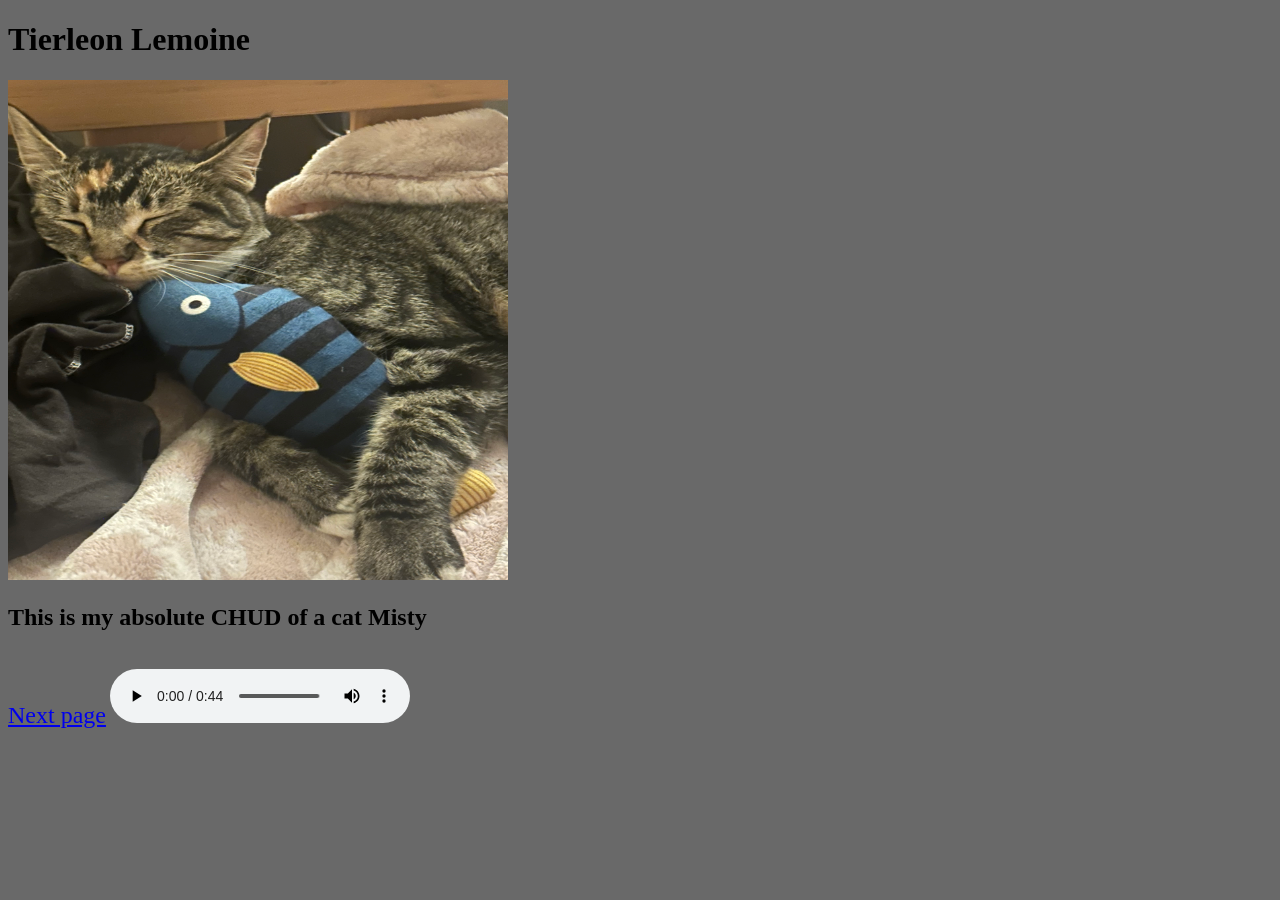
<file: Homework 1/index.html>
<!DOCTYPE html>
<html lang="en">
<head>
    <meta charset="UTF-8">
    <title>I'm the guy</title>
</head>

<body style="background-color: dimgray;">
    <h1>Tierleon Lemoine</h1>
    <img src="IMG_6946.jpeg" alt="Picture of my cat Misty" width="500" height="500">
    <h2>This is my absolute CHUD of a cat Misty</h2>

    <br>
    <a href="about.html" style="font-size: 24px;">Next page</a>
    <audio controls>
    <source src="im a chud.mp3" autoplay muted loop></audio>
</body>
</html>
</file>
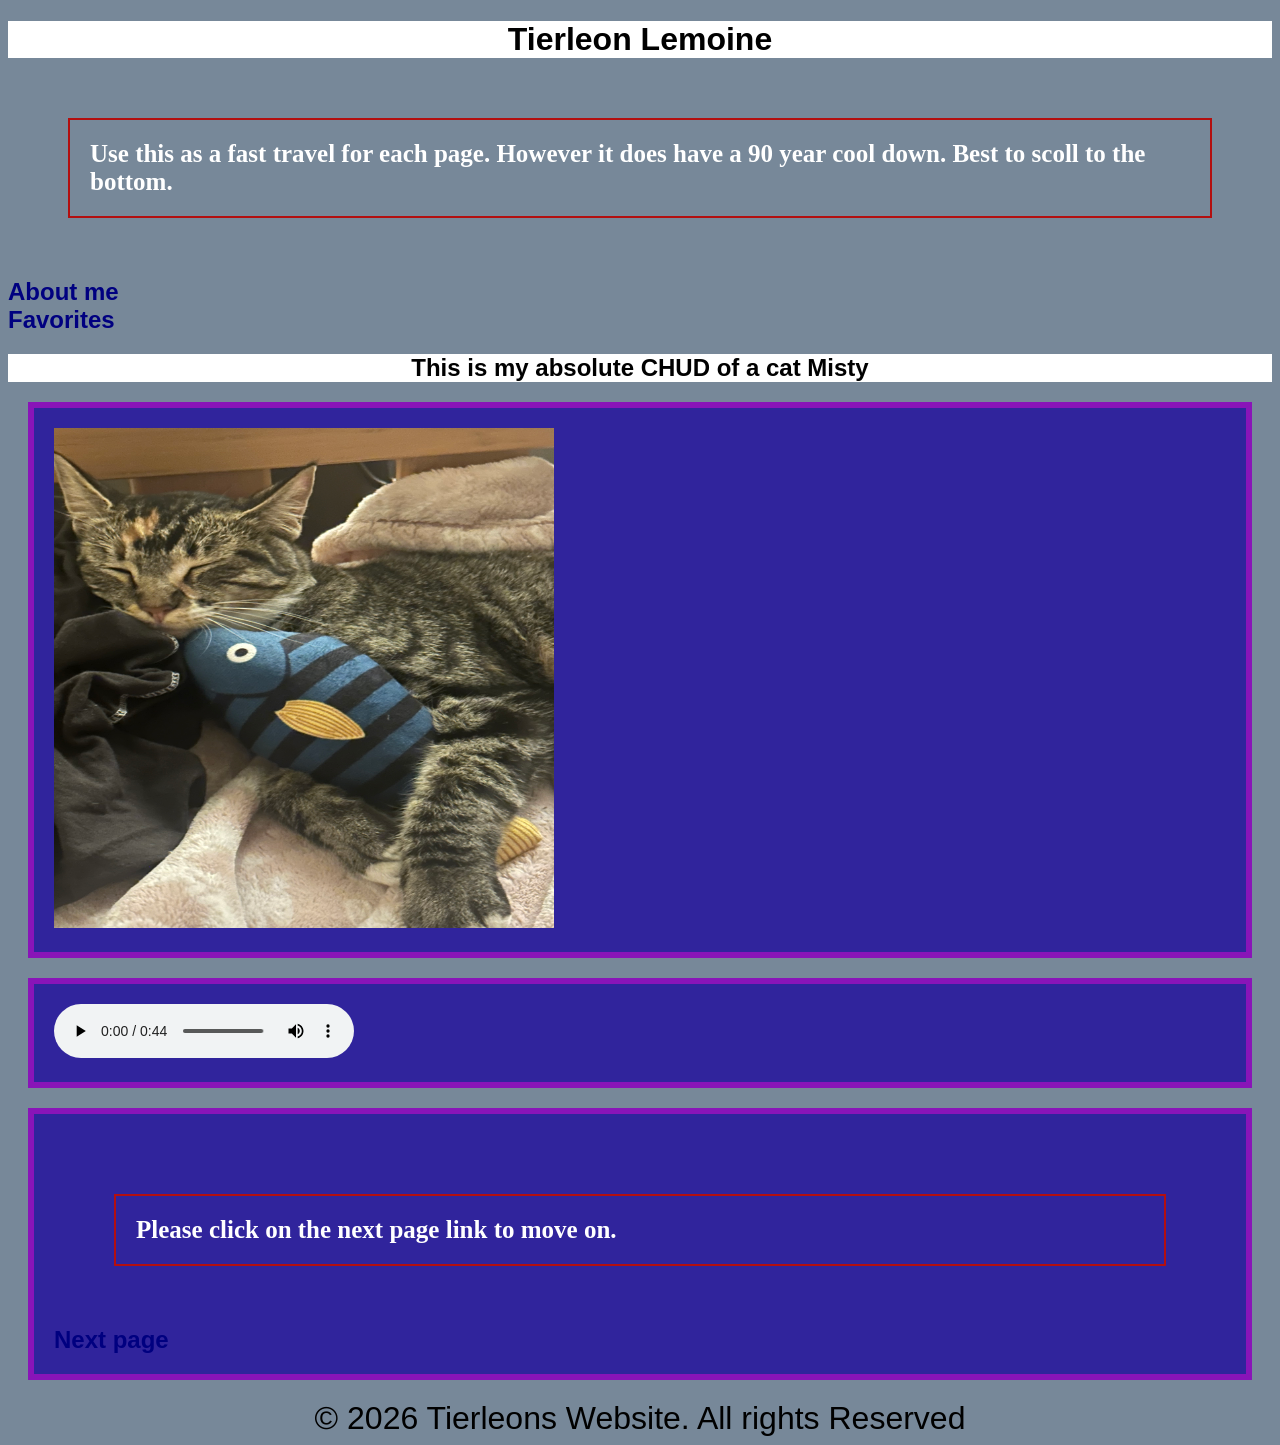
<file: Homework 2/index.html>
<!DOCTYPE html>
<html lang="en">
<head>
    <meta charset="UTF-8">
    <meta name="viewport" content="width=device-width, initial-scale=1.0">
    <title>I'm the guy</title>
    <link rel="stylesheet" href="styles.css">
</head>
<body class="body">
<header>
        <h1>Tierleon Lemoine</h1>
</header>
<nav>
    <p class="highlight">Use this as a fast travel for each page. However it does have a 90 year cool down. Best to scoll to the bottom.</p>
        <a href="about.html" style="font-size: 24px;">About me</a>
        <br>
        <a href="favorites.html" style="font-size: 24px;">Favorites</a>
</nav>

<header>
    <h2>This is my absolute CHUD of a cat Misty</h2>
</header>

<section class="section">
    <img src="IMG_6946.jpeg" alt="Picture of my cat Misty" width="500" height="500">
    
</section>

<section class="section">
    <audio controls>
    <source src="im a chud.mp3" autoplay muted loop></audio>
</section>
<!--/*Sections are labeled and edited as well*/-->
<section class="section"> 
    <p class="highlight">Please click on the next page link to move on.</p>
    <a href="about.html" style="font-size: 24px;">Next page</a>
</section>

<footer id="site-footer">&copy; 2026 Tierleons Website. All rights Reserved</footer>
</body>
</html>
</file>
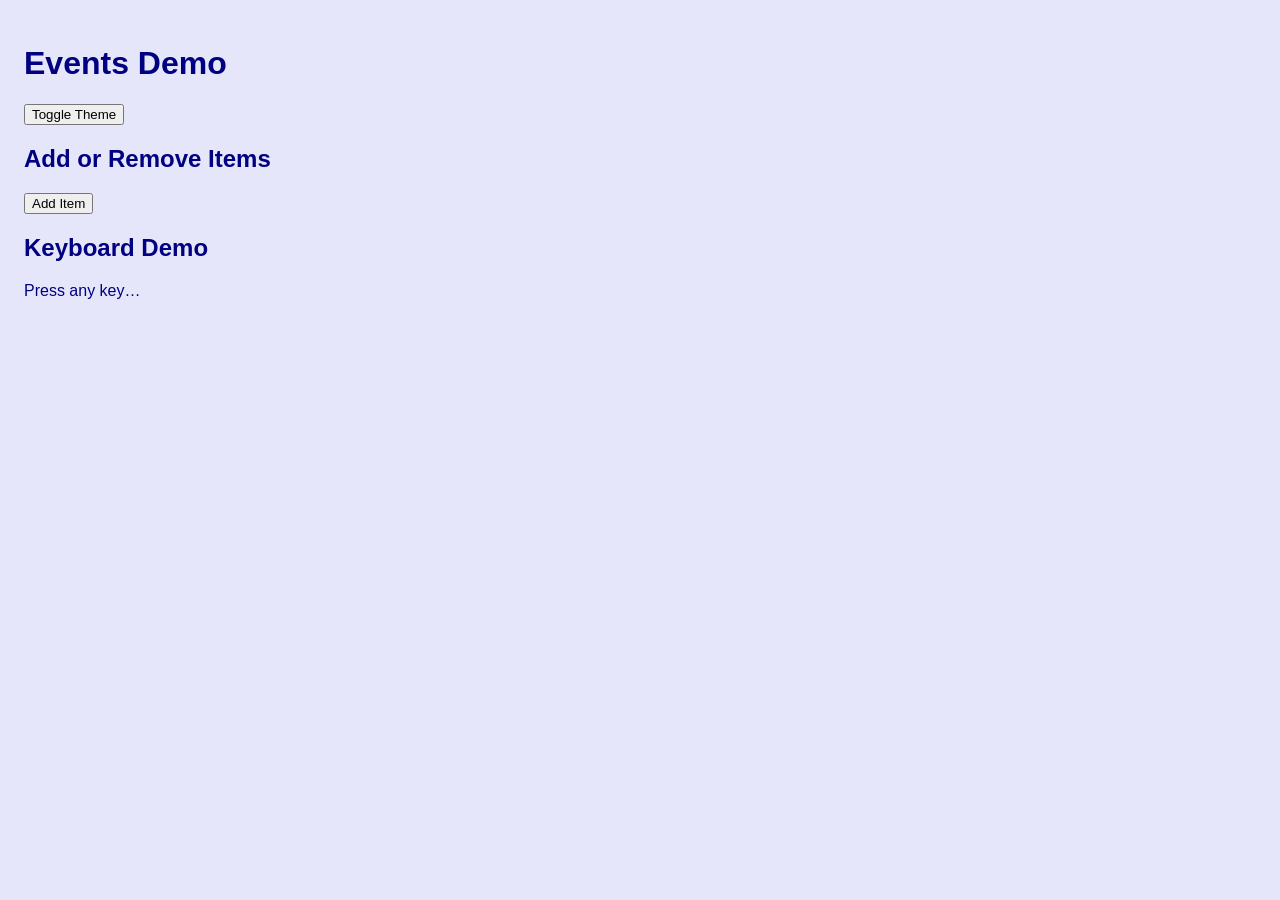
<file: LemoineHW11/index.html>
<!DOCTYPE html>
<html lang="en">
<head>
  <meta charset="UTF-8">
  <meta name="viewport" content="width=device-width, initial-scale=1.0">
  <title>Events </title>
  <link rel="stylesheet" href="style.css">
</head>
<body>
  <main>
    <h1 id="title">Events Demo</h1>
    <button id="themeToggle">Toggle Theme</button>
    <section>
      <h2>Add or Remove Items</h2>
      <button id="addItem">Add Item</button>
      <ul id="items"></ul>
    </section>
    <section>
      <h2>Keyboard Demo</h2>
      <p id="keyOutput">Press any key…</p>
    </section>
  </main>
  <script src="script.js"></script>
</body>
</html>
</file>
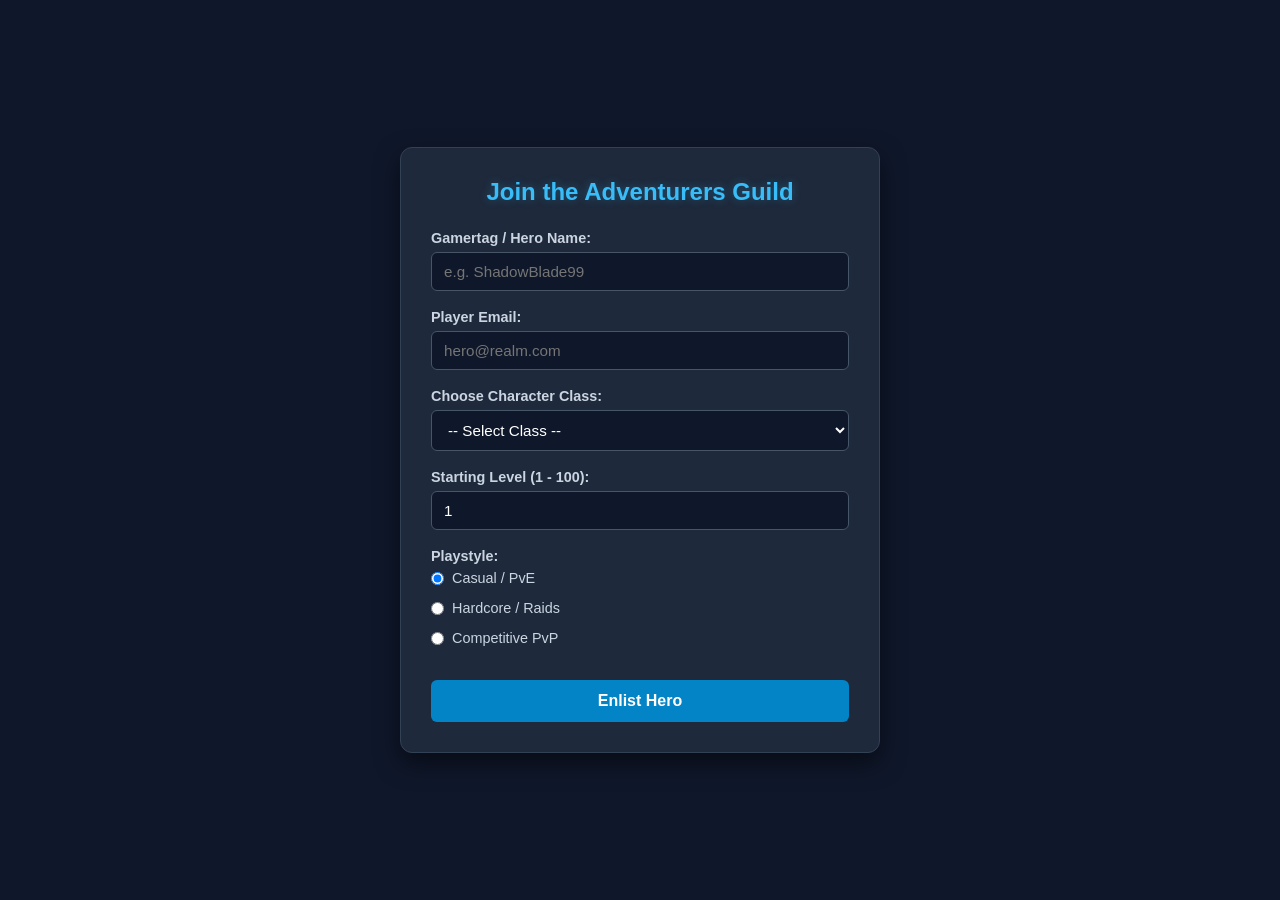
<file: LemoineHW12/index.html>
<!DOCTYPE html>
<html lang="en">
<head>
  <meta charset="UTF-8">
  <meta name="viewport" content="width=device-width, initial-scale=1.0">
  <title>Guild Member Registration</title>
  <link rel="stylesheet" href="styles.css">
</head>
<body>

  <div class="container">
    <h1>Join the Adventurers Guild</h1>
    
    <form id="guildForm">
      <div class="form-group">
        <label for="gamertag">Gamertag / Hero Name:</label>
        <input type="text" id="gamertag" placeholder="e.g. ShadowBlade99" required>
      </div>
      <div class="form-group">
        <label for="email">Player Email:</label>
        <input type="email" id="email" placeholder="hero@realm.com" required>
      </div>
      <div class="form-group">
        <label for="characterClass">Choose Character Class:</label>
        <select id="characterClass" required>
          <option value="">-- Select Class --</option>
          <option value="Warrior">Warrior</option>
          <option value="Mage">Mage</option>
          <option value="Rogue">Rogue</option>
          <option value="Healer">Healer</option>
        </select>
      </div>
      <div class="form-group">
        <label for="startingLevel">Starting Level (1 - 100):</label>
        <input type="number" id="startingLevel" min="1" max="100" value="1" required>
      </div>
      <div class="form-group">
        <label>Playstyle:</label>
        <div class="radio-group">
          <label><input type="radio" name="playstyle" value="Casual" checked> Casual / PvE</label>
          <label><input type="radio" name="playstyle" value="Hardcore"> Hardcore / Raids</label>
          <label><input type="radio" name="playstyle" value="PvP"> Competitive PvP</label>
        </div>
      </div>

      <button type="submit" id="submitBtn">Enlist Hero</button>
    </form>

    <section id="summary" class="hidden">
      <h2>Guild Registration Card</h2>
      <div id="summaryContent"></div>
    </section>
  </div>
 <script src="script.js"></script>
</body>
</html>
</file>
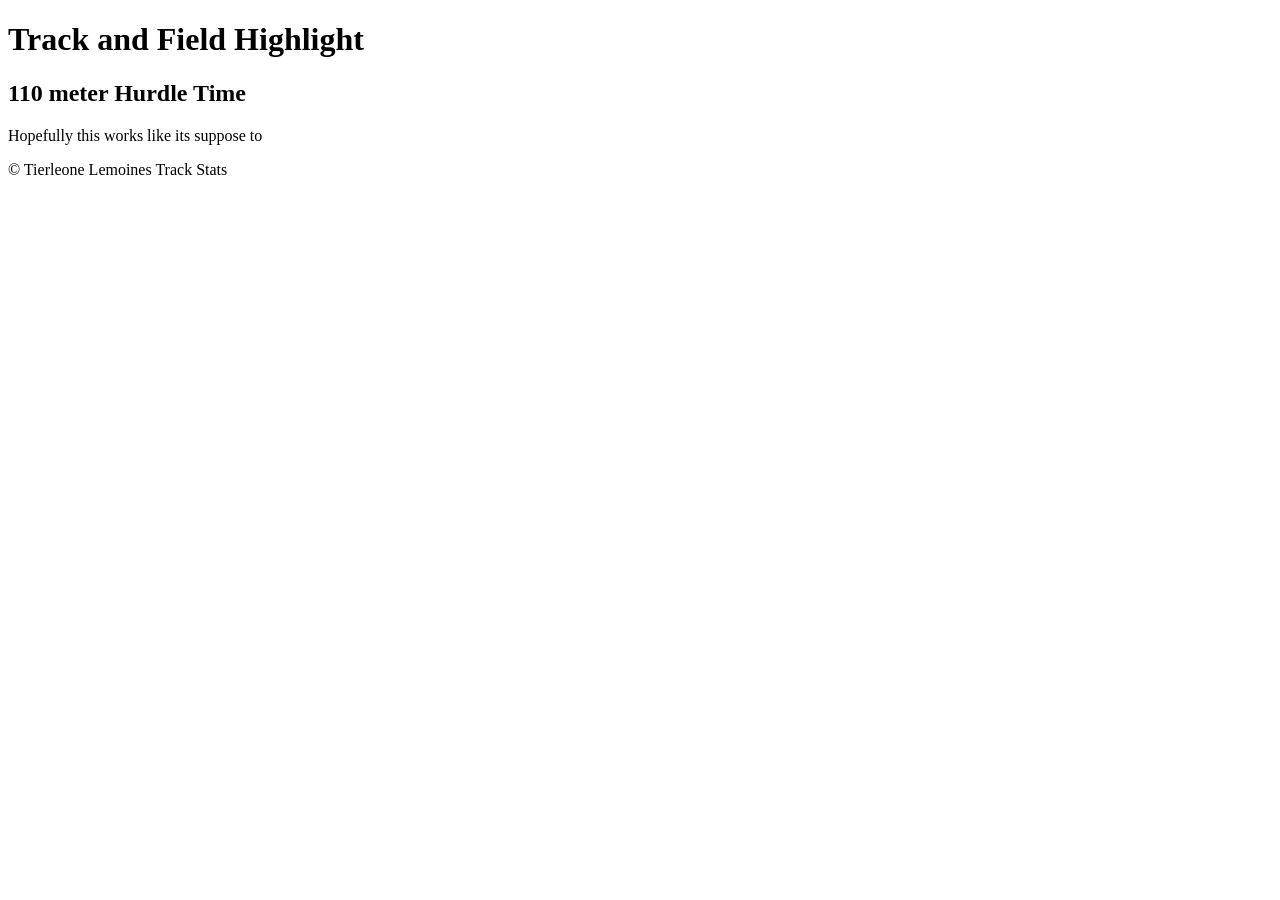
<file: LemoineHW5/index.html>
<!DOCTYPE html>
<html lang="en">
<head>
    <meta charset="UTF-8">
    <meta name="viewport" content="width=device-width, initial-scale=1.0">
    <title>Document</title>
    <script src ="scripts.js"></script>
</head>
<body>
    <header>
        <h1>Track and Field Highlight</h1>
    </header>
    <main>
        <h2> 110 meter Hurdle Time</h2>
        <P>Hopefully this works like its suppose to</P>
    </main>
    <footer>&copy; Tierleone Lemoines Track Stats</footer>
</body>
</html>
</file>
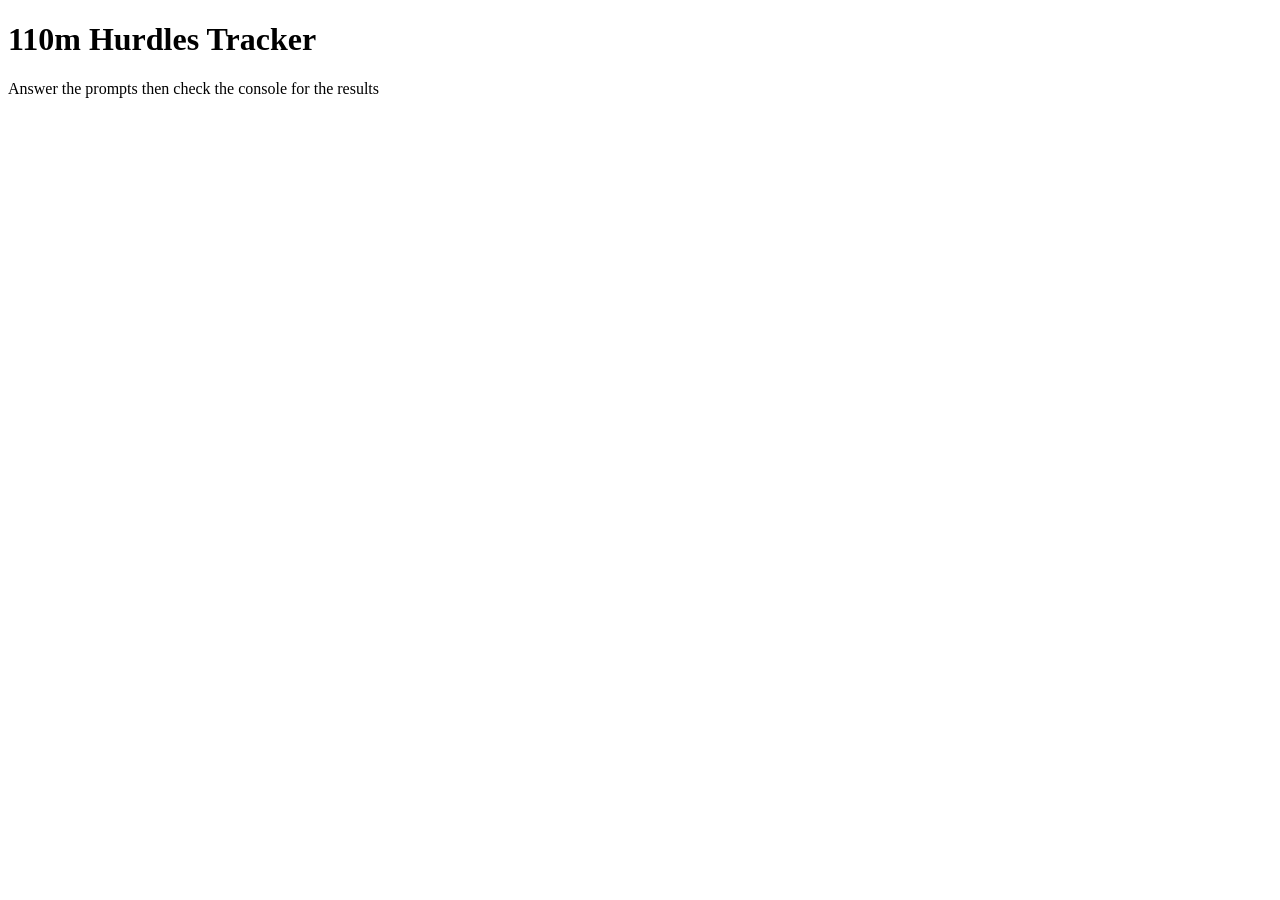
<file: LemoineHW6/index.html>
<!DOCTYPE html>
<html lang="en">
<head>
    <meta charset="UTF-8">
    <meta name="viewport" content="width=device-width, initial-scale=1.0">
    <title>Track and Field Tracker</title>
</head>
<body>
    <h1> 110m Hurdles Tracker</h1>
    <p>Answer the prompts then check the console for the results</p>
    <script src ="scripts.js"></script>
    
</body>
</html>
</file>
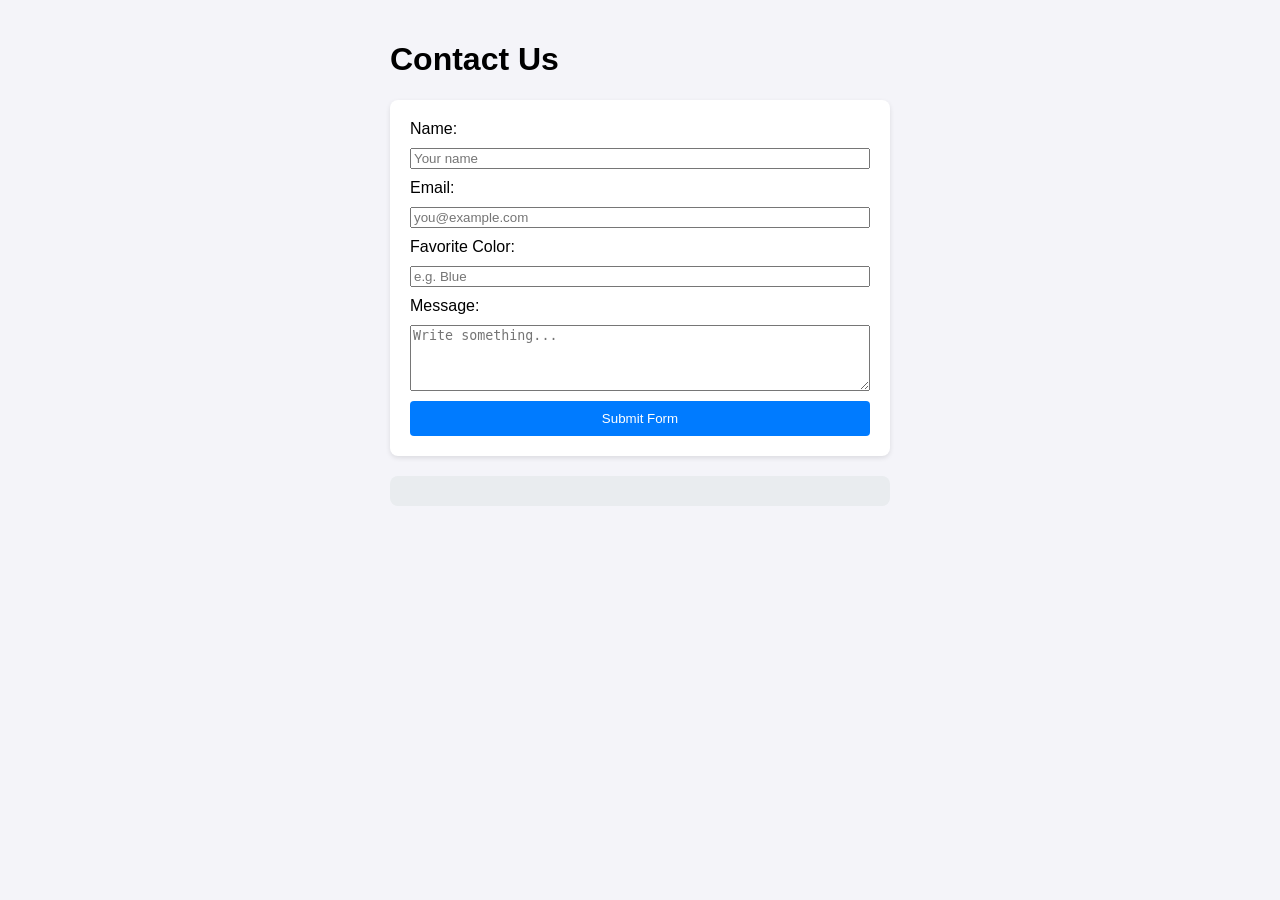
<file: LemoineLab12/index.html>
<!DOCTYPE html>
<html lang="en">
<head>
  <meta charset="UTF-8">
  <title>Contact Form Lab</title>
  <link rel="stylesheet" href="style.css">
</head>
<body>
  <h1>Contact Us</h1>
  <form id="contact-form">
    <label for="name">Name:</label>
    <input id="name" type="text" placeholder="Your name" required />

    <label for="email">Email:</label>
    <input id="email" type="email" placeholder="you@example.com" required />

    <!-- Favorite Color -->
    <label for="color">Favorite Color:</label>
    <input id="color" type="text" placeholder="e.g. Blue" required />

    <label for="message">Message:</label>
    <textarea id="message" rows="4" placeholder="Write something..."></textarea>

    <button type="submit">Submit Form</button>
  </form>

  <section id="result"></section>

  <script src="script.js"></script>
</body>
</html>
</file>
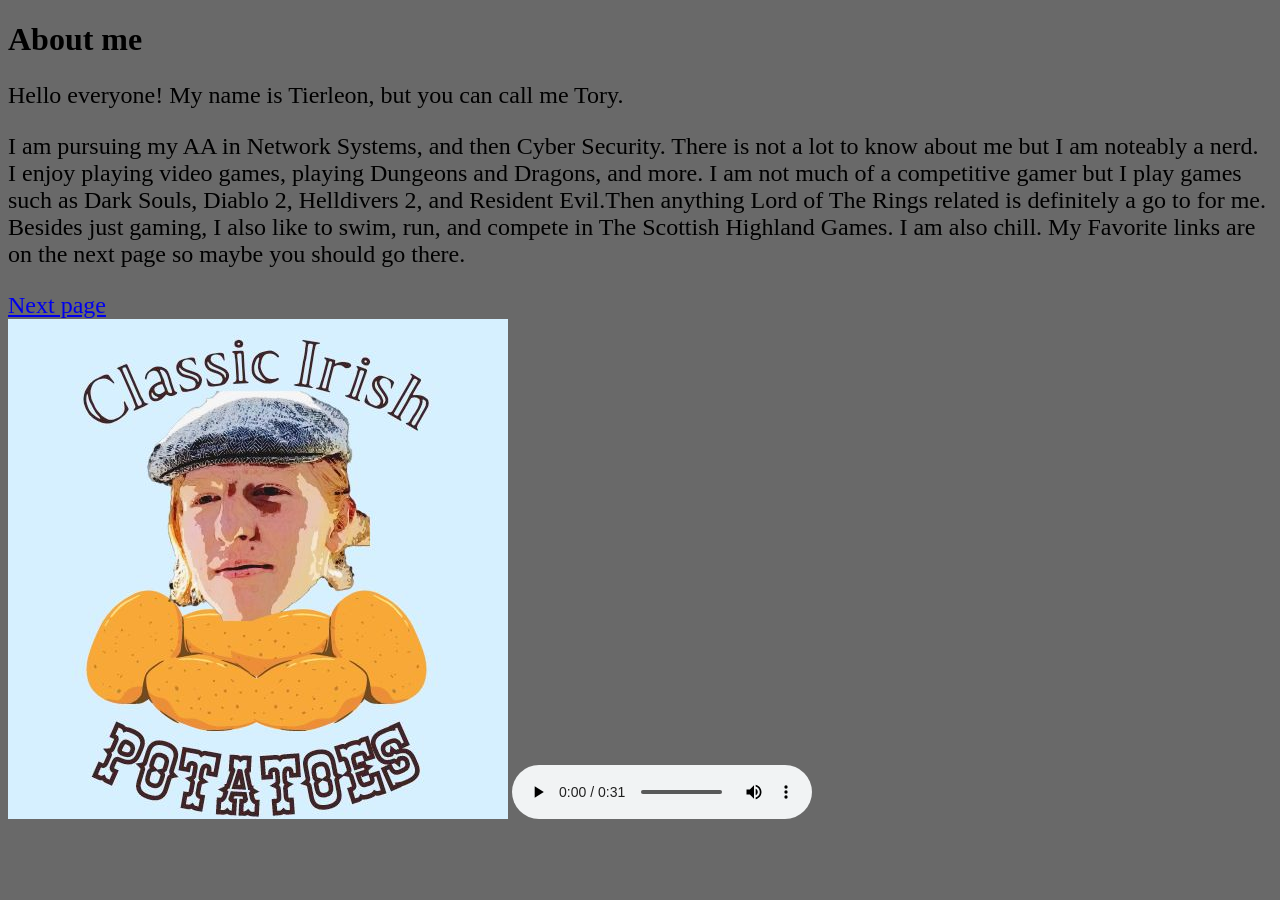
<file: Homework 1/about.html>
<!DOCTYPE html>
<html lang="en">
<head>

<title>This page is about me gang</title>
</head>
<body style="background-color: dimgray;"></body>
    
<h1> About me</h1>

<p style="font-size: 24px;">Hello everyone! My name is Tierleon, but you can call me Tory. </p>
<p style="font-size: 24px;">I am pursuing my AA in Network Systems, and then Cyber Security. There is not a lot to know about me but I am noteably a nerd. I enjoy playing video games, playing Dungeons and Dragons, and more. I am not much of a competitive gamer but I play games such as Dark Souls, Diablo 2, Helldivers 2, and Resident Evil.Then anything Lord of The Rings related is definitely a go to for me.
Besides just gaming, I also like to swim, run, and compete in The Scottish Highland Games. I am also chill. My Favorite links are on the next page so maybe you should go there.</p>
<a href="favorites.html" style="font-size: 24px;">Next page</a>
<br>
 <img src="Irish.JPG" alt="Picture of me" width="500" height="500">
 <audio controls>
    <source src="chinese-man-and-dog-singing-meme-made-with-Voicemod.mp3" autoplay muted loop></audio>

</html>
</file>
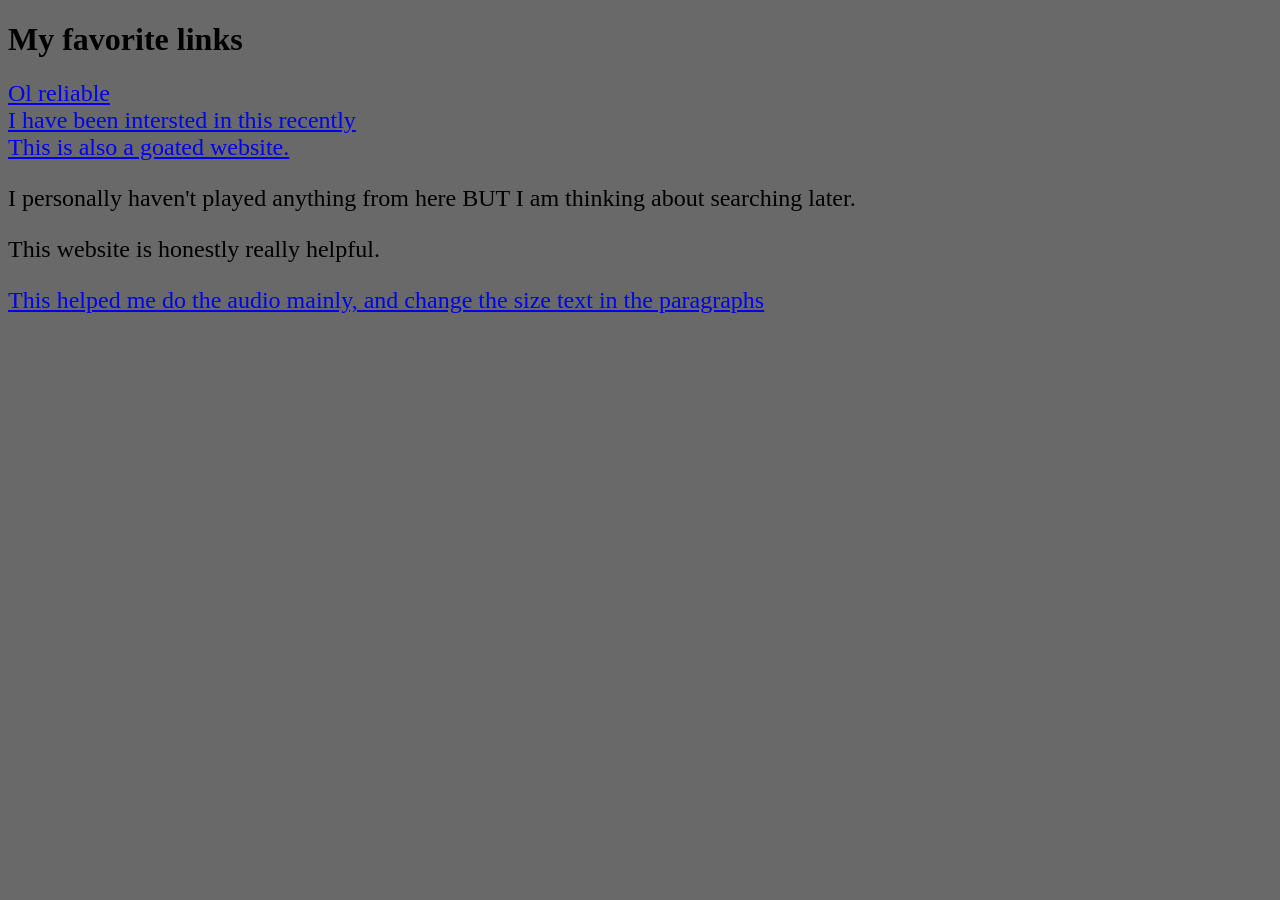
<file: Homework 1/favorites.html>
<!DOCTYPE html>
<html lang="en">
<head>

<title>This is the favorites page.</title>
</head>
<body style="background-color: dimgray;"></body>
<h1>My favorite links</h1>
<a href="https://www.youtube.com/" style="font-size: 24px;"> Ol reliable</a>
<br>

<a href="https://www.stardewdle.com/" style="font-size: 24px;"> I have been intersted in this recently</a>
<br>

<a href="https://itch.io/" style="font-size: 24px;">This is also a goated website.</a>
<p style="font-size: 24px;">I personally haven't played anything from here BUT I am thinking about searching later.</p>
<p style="font-size: 24px;"> This website is honestly really helpful.</p>
<a href="https://www.w3schools.com/html/html_computercode_elements.asp" style="font-size: 24px;">This helped me do the audio mainly, and change the size text in the paragraphs</a>
</file>
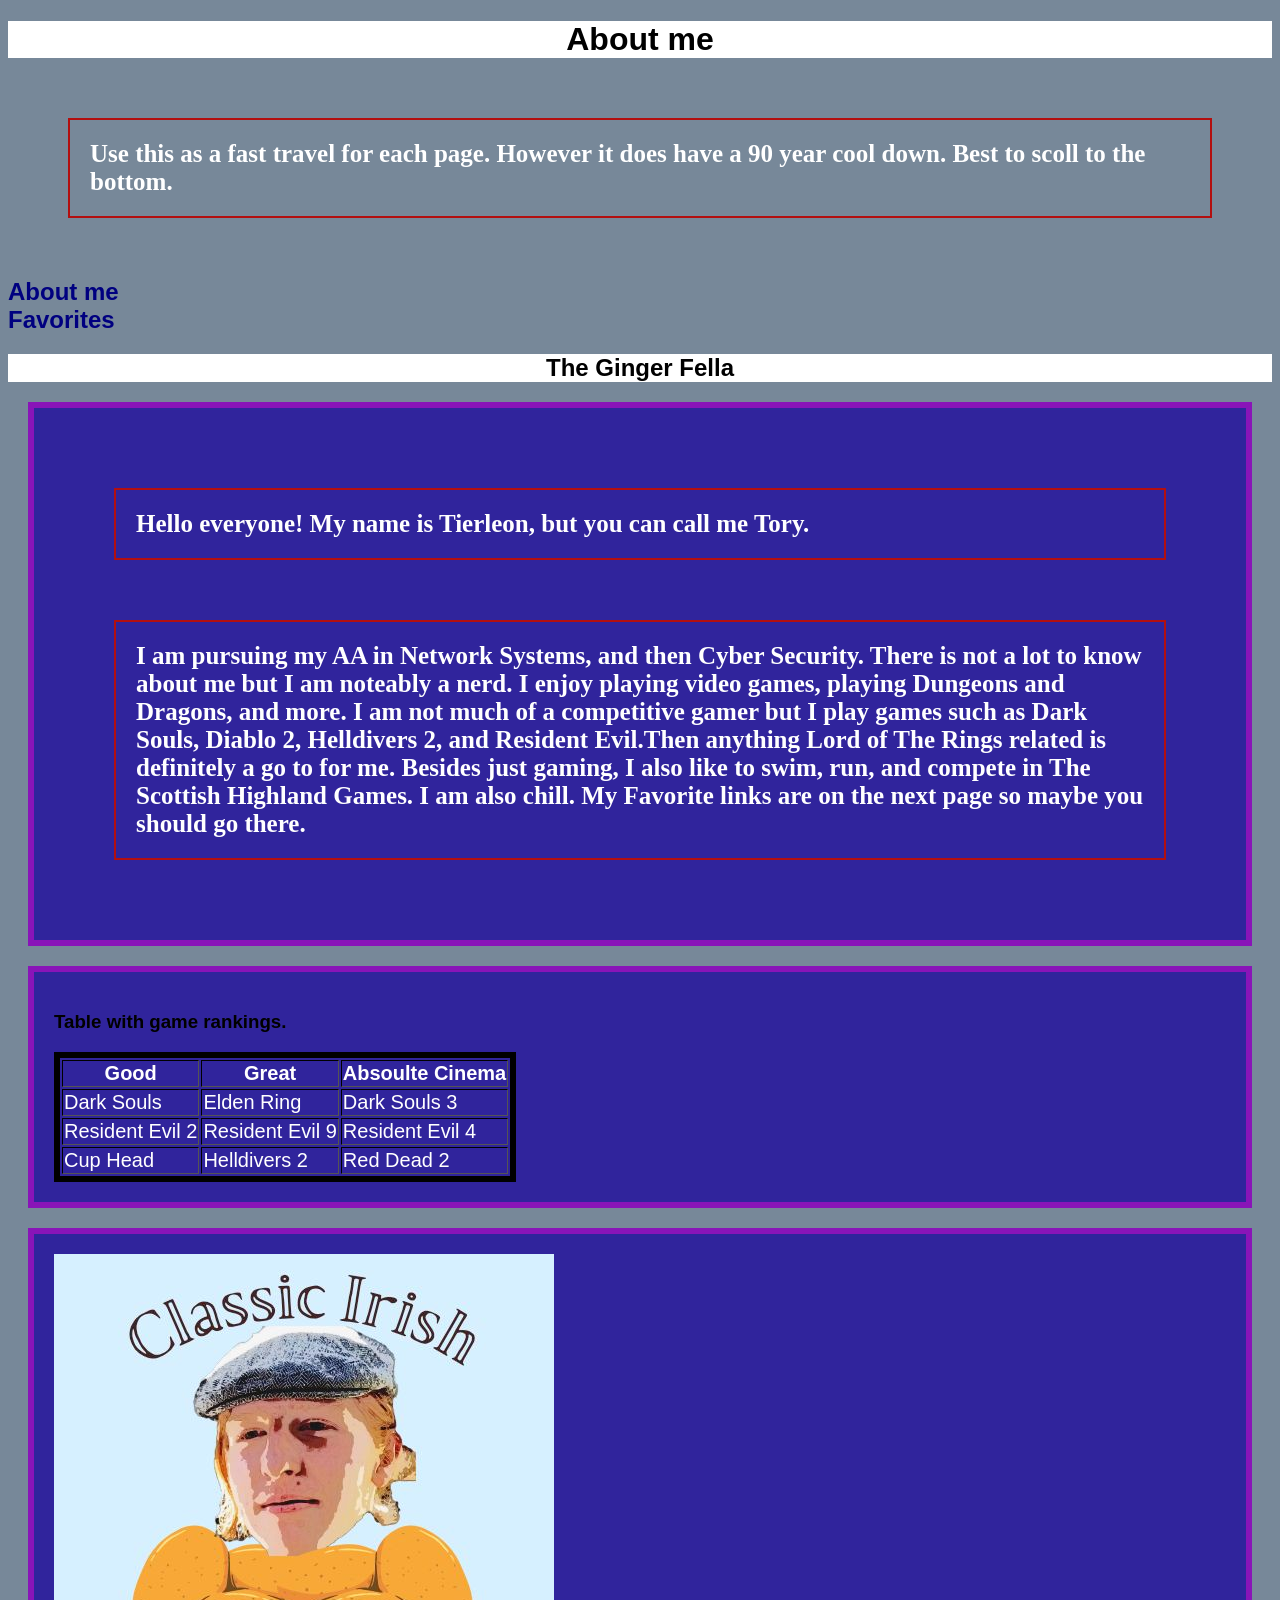
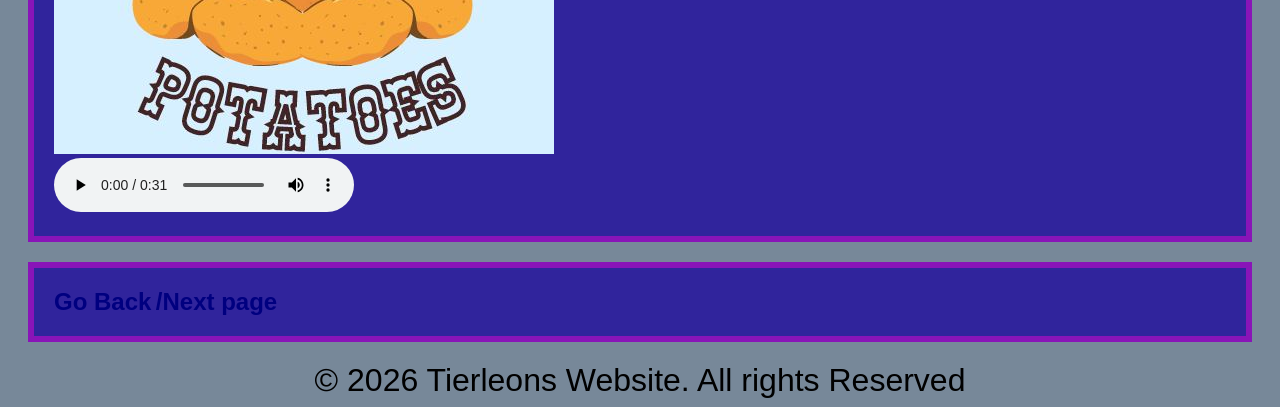
<file: Homework 2/about.html>
<!DOCTYPE html>
<html lang="en">
<head>
    <meta charset="UTF-8">
    <meta name="viewport" content="width=device-width, initial-scale=1.0">
    <title>This page is about me gang</title>
    <link rel="stylesheet" href="styles.css">
</head>
<body class="body">

<header>
    <h1> About me</h1>
</header>

<nav>
    <p class="highlight">Use this as a fast travel for each page. However it does have a 90 year cool down. Best to scoll to the bottom.</p>
        <a href="about.html" style="font-size: 24px;">About me</a>
        <br>
        <a href="favorites.html" style="font-size: 24px;">Favorites</a>
</nav>

<header>
    <h2>
        The Ginger Fella
    </h2>
</header>
<!--   /*class highlight used here and there throughout-->
<section class="section"> 
    <p class="highlight">Hello everyone! My name is Tierleon, but you can call me Tory. </p> 
<p class="highlight">I am pursuing my AA in Network Systems, and then Cyber Security. There is not a lot to know about me but I am noteably a nerd. I enjoy playing video games, playing Dungeons and Dragons, and more. I am not much of a competitive gamer but I play games such as Dark Souls, Diablo 2, Helldivers 2, and Resident Evil.Then anything Lord of The Rings related is definitely a go to for me.
Besides just gaming, I also like to swim, run, and compete in The Scottish Highland Games. I am also chill. My Favorite links are on the next page so maybe you should go there.
</p>
</section>
<section class="section">
    <h3>Table with game rankings.</h3>
    <table border="5">
         <tr>
        <th>Good</th>
        <th>Great</th>
        <th>Absoulte Cinema</th>
    </tr>
    <tr>
        <td>Dark Souls</td>
        <td>Elden Ring</td>
        <td>Dark Souls 3</td>
    </tr>
    <tr>
        <td>Resident Evil 2</td>
        <td>Resident Evil 9</td>
        <td>Resident Evil 4</td>
    </tr>
    <tr>
        <td>Cup Head</td>
        <td>Helldivers 2</td>
        <td>Red Dead 2</td>
    </tr>
    </table>

</section>

<section class="section">
    <img src="Irish.JPG" alt="Picture of me" width="500" height="500">
    <br>
 <audio controls>
    <source src="chinese-man-and-dog-singing-meme-made-with-Voicemod.mp3" autoplay muted loop></audio>
</section>
<section class="section"> 
    <a href="index.html"style="font-size: 24px;">Go Back</a>
    <a href="favorites.html" style="font-size: 24px;">/Next page</a>
</section>

<footer id="site-footer">&copy; 2026 Tierleons Website. All rights Reserved</footer> <!--/*Footer proof right here*/-->
</body>
</html>
</file>
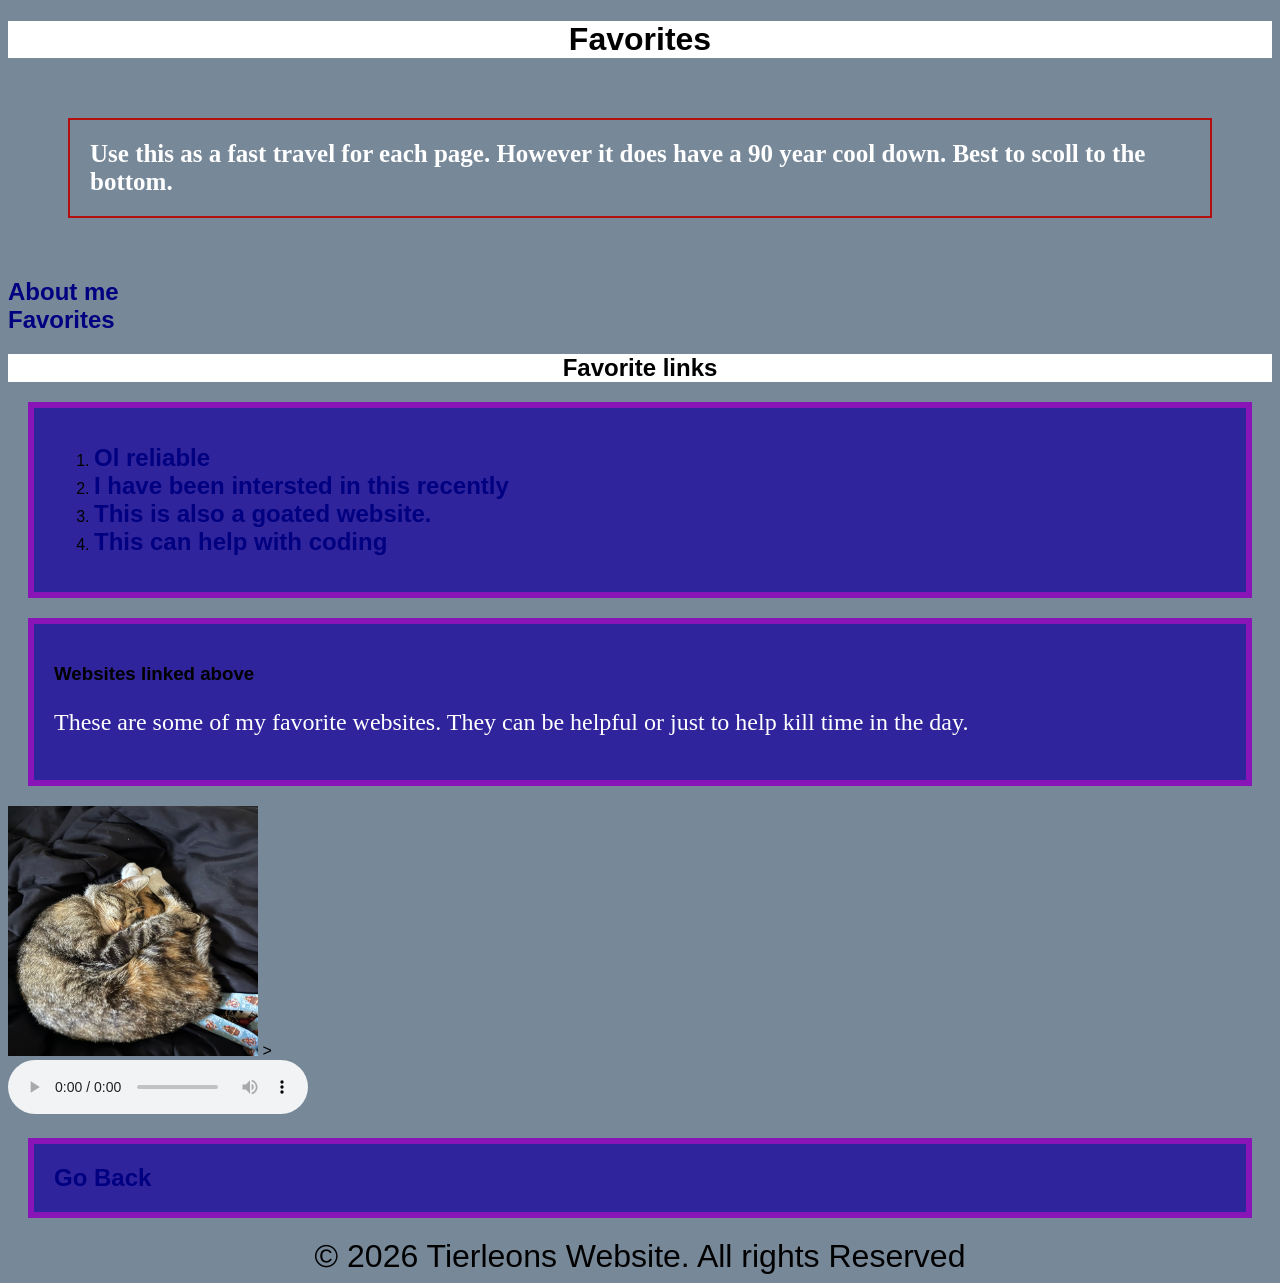
<file: Homework 2/favorites.html>
<!DOCTYPE html>
<html lang="en">
<head>
    <meta charset="UTF-8">
    <meta name="viewport" content="width=device-width, initial-scale=1.0">
    <title>This page is my favorite page ngl</title>
    <link rel="stylesheet" href="styles.css">
</head>
<body class="body">
    <header>
        <h1>Favorites</h1>
    </header>

<nav>
    <p class="highlight">Use this as a fast travel for each page. However it does have a 90 year cool down. Best to scoll to the bottom.</p>
        <a href="about.html" style="font-size: 24px;">About me</a>
        <br>
        <a href="favorites.html" style="font-size: 24px;">Favorites</a>
</nav>

<header>
    <h2>Favorite links</h2>
</header>

    <section class="section">
        <ol>
            <li><a href="https://www.youtube.com/" style="font-size: 24px;"> Ol reliable</a>
            </li>
            <li><a href="https://www.stardewdle.com/" style="font-size: 24px;"> I have been intersted in this recently</a>
            </li>
            <li><a href="https://itch.io/" style="font-size: 24px;">This is also a goated website.</a>
            </li>
            <li><a href="https://www.w3schools.com/html/html_computercode_elements.asp" style="font-size: 24px;">This can help with coding</a>
            </li>
        </ol>
    </section>
    <section class="section">
        <h3>Websites linked above</h3>
        <p>These are some of my favorite websites. They can be helpful or just to help kill time in the day.</p>
    </section>
    <section class="card">
            <img src="IMG_1502.jpeg" alt="Mity Wity" width="250" height="250"> <!--/*I added this because I was running out of ideas*/-->>

    </section>

<section> <!--/* same here I just added audio to make the page feel more full */-->
    <audio controls>
    <source src="MityWity Audio.m4a" autoplay muted loop></audio>
</section>

    <section class="section">
        <a href="about.html"style="font-size: 24px;">Go Back</a>
    </section>



<footer id="site-footer">&copy; 2026 Tierleons Website. All rights Reserved</footer>
</body>
</html>
</file>
<file: Homework 2/styles.css>
body{
    background-color: gray;
}
p{
    color: white;
    font-family:'Times New Roman', Times, serif;
    font-size: 24px;
}
header{
    color: black;
    background-color: white;
    text-align: center;
}
a{
    text-decoration: none;
    font-weight: bold;
}
body{
    background-color: lightslategray;
    font-family: Verdana, Geneva, Tahoma, sans-serif;
}
.highlight{ /*I made this a little more clean*/
    color: white;
    font-weight: bold;
    margin: 60px;
    padding:20px;
    border:2px solid rgb(179, 15, 15);
    font-size: 25px;
    font-family:'times new roman';
} /* I wanted some of the sections to have a different color and border hence the red, and purple*/

#site-footer{ /*My footer is on all 3 pages*/
    position: sticky;
    text-align: center;
    font-size: xx-large;
    font-family: Impact, Haettenschweiler, 'Arial Narrow Bold', sans-serif;
}

a:link{
    color:navy; /*I added some linking stuff right here*/
    text-align: center;
}

a:visited{
    color:rgb(153, 2, 2)
}

a:hover{
    color:rgb(255, 3, 129);
    text-decoration:wavy;
    text-shadow:10px 10px 5px black;
    font-size: xx-large;
}

a:active{
    color:rgb(81, 46, 128);
}
/*I added some stuff for my table*/
table{
    color:white;
    border:6px solid black;
    font-size: 20px;
    font-family:'Times New Roman';
}
.section{ /*I added some POP to my sections*/
    background-color: rgb(48, 36, 156);
    border: 6px solid rgb(137, 20, 184);
    padding: 20px;
    margin: 20px;
}

table{
    font-family: 'Gill Sans', 'Gill Sans MT', Calibri, 'Trebuchet MS', sans-serif;
}
</file>
<file: LemoineHW11/style.css>
body {
  font-family: Arial, sans-serif;
  background: lavender;
  color: navy;
  padding: 1rem;
}

.dark {
  background: forestgreen;
  color: tan;
}
</file>
<file: LemoineHW12/styles.css>
*{
  box-sizing: border-box;
  margin: 0;
  padding: 0;
  font-family: 'Segoe UI', Tahoma, Geneva, Verdana, sans-serif;
}

body {
  background-color: #0f172a;
  color: #f8fafc;
  display: flex;
  justify-content: center;
  align-items: center;
  min-height: 100vh;
  padding: 20px;
}

/* Card Container */
.container {
  background-color: #1e293b;
  border: 1px solid #334155;
  border-radius: 12px;
  padding: 30px;
  width: 100%;
  max-width: 480px;
  box-shadow: 0 10px 25px rgba(0, 0, 0, 0.5);
}

h1 {
  text-align: center;
  font-size: 1.5rem;
  margin-bottom: 24px;
  color: #38bdf8;
  text-shadow: 0 0 10px rgba(56, 189, 248, 0.3);
}

/* Form Group Layout */
.form-group {
  margin-bottom: 18px;
}

label {
  display: block;
  font-weight: 600;
  margin-bottom: 6px;
  font-size: 0.9rem;
  color: #cbd5e1;
}

/* Input Styles & Hover Effects */
input[type="text"],
input[type="email"],
input[type="number"],
select {
  width: 100%;
  padding: 10px 12px;
  background-color: #0f172a;
  border: 1px solid #475569;
  border-radius: 6px;
  color: #ffffff;
  font-size: 0.95rem;
  transition: all 0.2s ease-in-out;
}

/* Form Fields Hover & Focus States */
input[type="text"]:hover,
input[type="email"]:hover,
input[type="number"]:hover,
select:hover {
  border-color: #38bdf8;
}

input[type="text"]:focus,
input[type="email"]:focus,
input[type="number"]:focus,
select:focus {
  outline: none;
  border-color: #38bdf8;
  box-shadow: 0 0 8px rgba(56, 189, 248, 0.4);
}

/* Radio Button Group */
.radio-group {
  display: flex;
  flex-direction: column;
  gap: 8px;
  margin-top: 4px;
}

.radio-group label {
  font-weight: normal;
  display: flex;
  align-items: center;
  gap: 8px;
  cursor: pointer;
}

/* Submit Button & Hover Effect */
#submitBtn {
  width: 100%;
  padding: 12px;
  background-color: #0284c7;
  color: #ffffff;
  font-weight: bold;
  font-size: 1rem;
  border: none;
  border-radius: 6px;
  cursor: pointer;
  margin-top: 10px;
  transition: background-color 0.2s ease, transform 0.1s ease, box-shadow 0.2s ease;
}

#submitBtn:hover {
  background-color: #38bdf8;
  box-shadow: 0 0 12px rgba(56, 189, 248, 0.5);
  transform: translateY(-1px);
}

#submitBtn:active {
  transform: translateY(0);
}

/* Summary Output Section */
#summary {
  margin-top: 24px;
  padding-top: 20px;
  border-top: 2px dashed #475569;
}

#summary.hidden {
  display: none;
}

#summary h2 {
  font-size: 1.2rem;
  color: #4ade80;
  margin-bottom: 12px;
  text-align: center;
}

#summaryContent p {
  background-color: #0f172a;
  padding: 8px 12px;
  border-radius: 4px;
  margin-bottom: 6px;
  font-size: 0.9rem;
  border-left: 3px solid #4ade80;
}
</file>
<file: LemoineLab12/style.css>
body {
  font-family: Arial, sans-serif;
  background-color: #f4f4f9;
  padding: 20px;
  max-width: 500px;
  margin: 0 auto;
}

form {
  display: flex;
  flex-direction: column;
  gap: 10px;
  background: #ffffff;
  padding: 20px;
  border-radius: 8px;
  box-shadow: 0 2px 5px rgba(0, 0, 0, 0.1);
}

button {
  background-color: #007bff;
  color: white;
  padding: 10px;
  border: none;
  border-radius: 4px;
  cursor: pointer;
}

#result {
  margin-top: 20px;
  padding: 15px;
  background-color: #e9ecef;
  border-radius: 8px;
}
</file>
